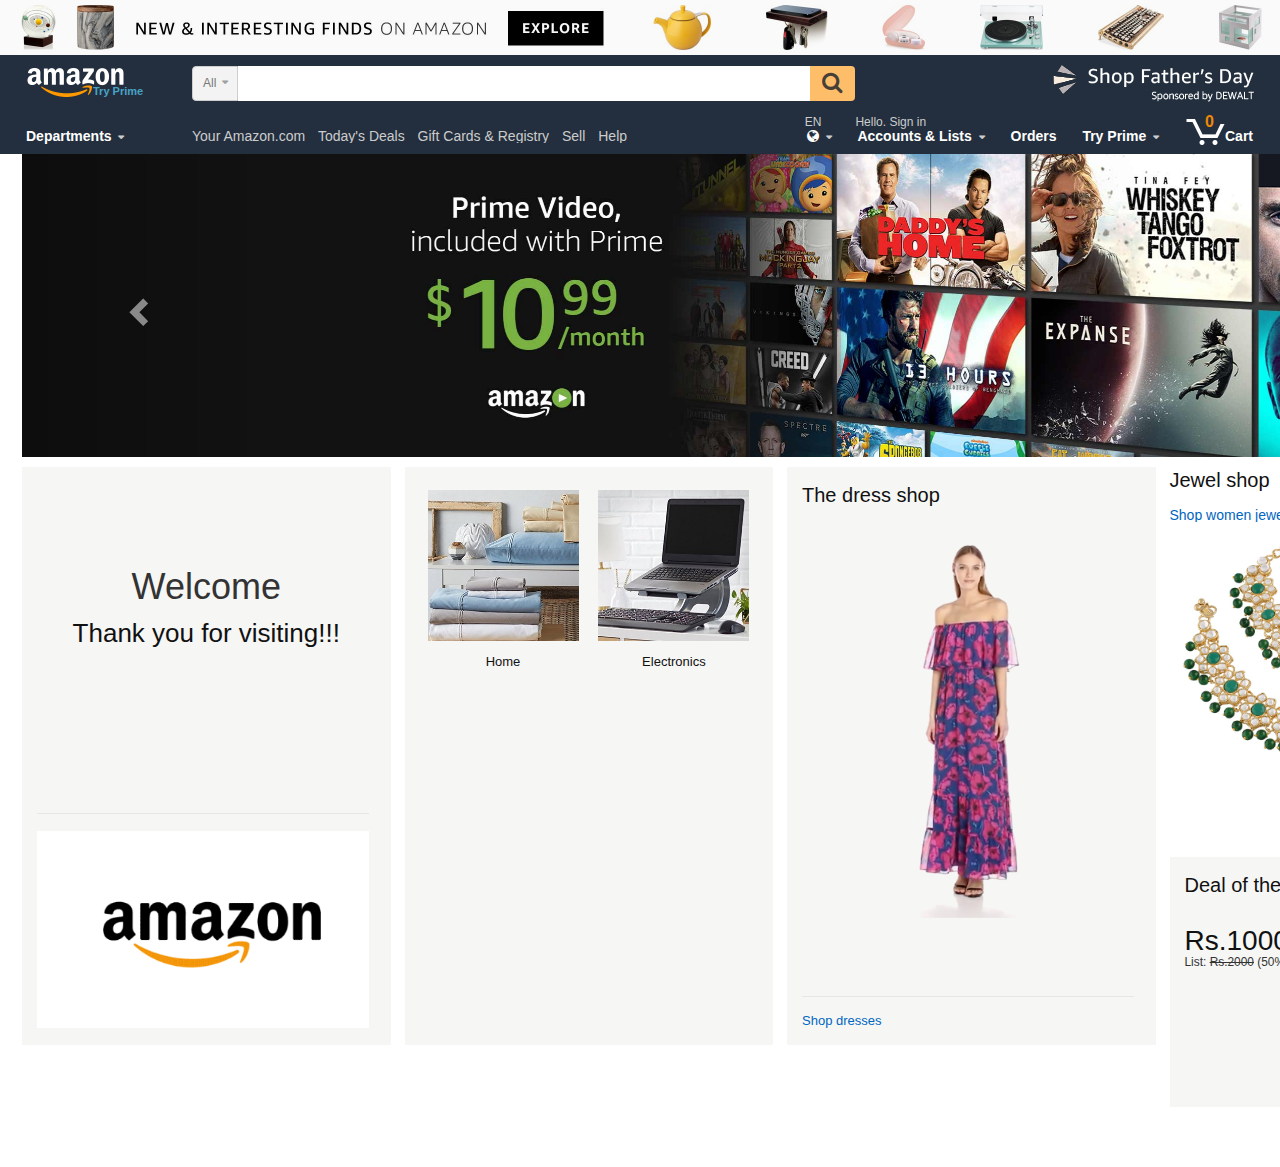
<file: index.html>
<!DOCTYPE html>
<html>

<head>
  <meta charset="utf-8">
  <meta name="viewport" content="width=device-width, initial-scale=1">
  <title>Amazon.com: Online Shopping for Electronics, Apparel, Computers, Books, DVDs &amp; more</title>

  <link href="https://cdnjs.cloudflare.com/ajax/libs/font-awesome/4.7.0/css/font-awesome.min.css" rel="stylesheet">
  <link rel="stylesheet" href="https://maxcdn.bootstrapcdn.com/bootstrap/3.3.7/css/bootstrap.min.css" integrity="sha384-BVYiiSIFeK1dGmJRAkycuHAHRg32OmUcww7on3RYdg4Va+PmSTsz/K68vbdEjh4u" crossorigin="anonymous">
  <link rel="stylesheet" href="css/style.css"/>
</head>

<body>
  <a id="banner" href="#"></a>
  <!-- Main body -->

  <header>
    <a id="nav-top"></a>

    <div id="nav-belt">
      <div class="nav-left">
        <div id="nav-logo">
          <a href="#" class="nav-logo-link"></a>
          <a href="#" class="nav-logo-tagline">Try Prime</a>
        </div>
      </div>
      <div class="nav-right">
        <div id="nav-holiday">
          <a href="#"></a>
        </div>
      </div>
      <div class="nav-fill">
        <div id="nav-search">
          <form>
            <div class="nav-left">
              <span class="nav-search-label">All</span>
              <i class="fa fa-caret-down" aria-hidden="true"></i>
              <select id="nav-search-select">
                <option selected="selected" value="aps">All Departments</option>
                <option value="alexa-skills">Alexa Skills</option>
                <option value="instant-video">Amazon Video</option>
                <option value="warehouse-deals">Amazon Warehouse Deals</option>
                <option value="appliances">Appliances</option>
                <option value="mobile-apps">Apps &amp; Games</option>
                <option value="arts-crafts">Arts, Crafts &amp; Sewing</option>
                <option value="automotive">Automotive Parts &amp; Accessories</option>
                <option value="baby-products">Baby</option>
                <option value="beauty">Beauty &amp; Personal Care</option>
                <option value="stripbooks">Books</option>
                <option value="popular">CDs &amp; Vinyl</option>
                <option value="mobile">Cell Phones &amp; Accessories</option>
                <option value="fashion">Clothing, Shoes &amp; Jewelry</option>
                <option value="fashion-womens">&nbsp;&nbsp;&nbsp;Women</option>
                <option value="fashion-mens">&nbsp;&nbsp;&nbsp;Men</option>
                <option value="fashion-girls">&nbsp;&nbsp;&nbsp;Girls</option>
                <option value="fashion-boys">&nbsp;&nbsp;&nbsp;Boys</option>
                <option value="fashion-baby">&nbsp;&nbsp;&nbsp;Baby</option>
                <option value="collectibles">Collectibles &amp; Fine Art</option>
                <option value="computers">Computers</option>
                <option value="courses">Courses</option>
                <option value="financial">Credit and Payment Cards</option>
                <option value="digital-music">Digital Music</option>
                <option value="electronics">Electronics</option>
                <option value="gift-cards">Gift Cards</option>
                <option value="grocery">Grocery &amp; Gourmet Food</option>
                <option value="handmade">Handmade</option>
                <option value="hpc">Health, Household &amp; Baby Care</option>
                <option value="local-services">Home &amp; Business Services</option>
                <option value="garden">Home &amp; Kitchen</option>
                <option value="industrial">Industrial &amp; Scientific</option>
                <option value="digital-text">Kindle Store</option>
                <option value="fashion-luggage">Luggage &amp; Travel Gear</option>
                <option value="luxury-beauty">Luxury Beauty</option>
                <option value="magazines">Magazine Subscriptions</option>
                <option value="movies-tv">Movies &amp; TV</option>
                <option value="mi">Musical Instruments</option>
                <option value="office-products">Office Products</option>
                <option value="lawngarden">Patio, Lawn &amp; Garden</option>
                <option value="pets">Pet Supplies</option>
                <option value="prime-exclusive">Prime Exclusive</option>
                <option value="pantry">Prime Pantry</option>
                <option value="software">Software</option>
                <option value="sporting">Sports &amp; Outdoors</option>
                <option value="tools">Tools &amp; Home Improvement</option>
                <option value="toys-and-games">Toys &amp; Games</option>
                <option value="vehicles">Vehicles</option>
                <option value="videogames">Video Games</option>
                <option value="wine">Wine</option>
              </select>
            </div>
            <div class="nav-right">
              <i class="fa fa-search" aria-hidden="true"></i>
              <input type="submit">
            </div>
            <div class="nav-fill">
              <input type="text" autocomplete="off">
            </div>
          </form>
        </div>
      </div>
    </div>

    <nav id="nav-main">
      <div class="nav-left">
        <div class="nav-shop">
          <a class="nav-a" href="#">
            Departments
            <i class="fa fa-caret-down" aria-hidden="true"></i>
          </a>
        </div>
      </div>
      <div class="nav-right">
        <a class="nav-a" href="#">
          <span>EN</span>
          <i class="fa fa-globe" aria-hidden="true"></i>
          <i class="fa fa-caret-down" aria-hidden="true"></i>
        </a>
        
        <a class="nav-a" href="#">
          <span>Hello. Sign in</span>
          Accounts &amp; Lists
          <i class="fa fa-caret-down" aria-hidden="true"></i>
        </a>

        <a class="nav-a" href="#">
          Orders
        </a>

        <a class="nav-a" href="#">
          Try Prime
          <i class="fa fa-caret-down" aria-hidden="true"></i>
        </a>

        <a class="nav-a cart" href="#">
          <span>0</span>
          Cart
        </a>
      </div>
      <div class="nav-fill">
        <ul>
          <li><a href="#">Your Amazon.com</a></li>
          <li><a href="#">Today's Deals</a></li>
          <li><a href="#">Gift Cards &amp; Registry</a></li>
          <li><a href="#">Sell</a></li>
          <li><a href="#">Help</a></li>
        </ul>
      </div>
    </nav>
  </header>

  <section id="promo">
    <div class="container">
      <div class="row">
        <div class="col-lg-12">
          <div id="promo-carousel" class="carousel slide" data-ride="carousel">
            <div class="carousel-inner" role="listbox">
              <div class="item active">
                <img src="img/slide_1.jpg">
              </div>
              <div class="item">
                <img src="img/slide_2.jpg">
              </div>
              <div class="item">
                <img src="img/slide_3.jpg">
              </div>
              <div class="item">
                <img src="img/slide_4.jpg">
              </div>
              <div class="item">
                <img src="img/slide_5.jpg">
              </div>
              <div class="item">
                <img src="img/slide_6.jpg">
              </div>
              <div class="item">
                <img src="img/slide_7.jpg">
              </div>
            </div>

            <!-- Controls -->
            <a class="left carousel-control" href="#promo-carousel" role="button" data-slide="prev">
              <span class="glyphicon glyphicon-chevron-left" aria-hidden="true"></span>
              <span class="sr-only">Previous</span>
            </a>
            <a class="right carousel-control" href="#promo-carousel" role="button" data-slide="next">
              <span class="glyphicon glyphicon-chevron-right" aria-hidden="true"></span>
              <span class="sr-only">Next</span>
            </a>
          </div>
        </div>
      </div>
    </div>
  </section>

  <section id="products">
    <div class="container">
      <div class="row">
        <div class="col-lg-12">
          <div class="col-lg-3">
            <div class="col text-center" id="welcome">
              <h1>Welcome</h1>
              <h2>Thank you for visiting!!!</h2>
              <div class="footer">
                <img src="img/amazon.png">
              </div>
            </div>
          </div>
          <div class="col-lg-3">
            <div class="col" id="amazon-basics">
              
              <a href="home.html" class="thumbnail text-center">
                <img src="img/product_1.jpg"  height="500"alt="Product 1" >
                <span class="caption">Home</span>
              </a>
             
             
              <a href="electronics.html" class="thumbnail text-center">
                <img src="img/product_4.jpg" alt="Product 4">
                <span class="caption">Electronics</span>
              </a>
              
            </div>
          </div>
          <div class="col-lg-3">
            <div class="col" id="dress">
              <h2>The dress shop</h2>
              <div class="row text-center">
                <a href="dress.html"><img src="img/dress.png"></a>
              </div>

              <div class="footer">
                <a href="dress.html">Shop dresses</a>
              </div>
            </div>
          </div>
          <div class="col-lg-3">
            <div >
              <h2>Jewel shop</h2>
              <a href="Jewels.html">Shop women jewels<img src="img/jewel.png" alt="Product 5"></a>
            </div>
          
            <div class="col" id="deal-day">
              <h2>Deal of the day</h2>
              <h3>Rs.1000</h3>
              <small>List: <s>Rs.2000</s> (50% off)</small>
              <a href="#"><img src="img/product_6.jpg" alt="Product 6"></a>
             
              </div>
            </div>
          </div>
        </div>
      </div>
    </div>
  </section>


  <script src="https://ajax.googleapis.com/ajax/libs/jquery/3.2.1/jquery.min.js"></script>
  <script src="https://maxcdn.bootstrapcdn.com/bootstrap/3.3.7/js/bootstrap.min.js" integrity="sha384-Tc5IQib027qvyjSMfHjOMaLkfuWVxZxUPnCJA7l2mCWNIpG9mGCD8wGNIcPD7Txa" crossorigin="anonymous"></script>
  <script src="js/app.js"></script>
</body>

</html>
</file>
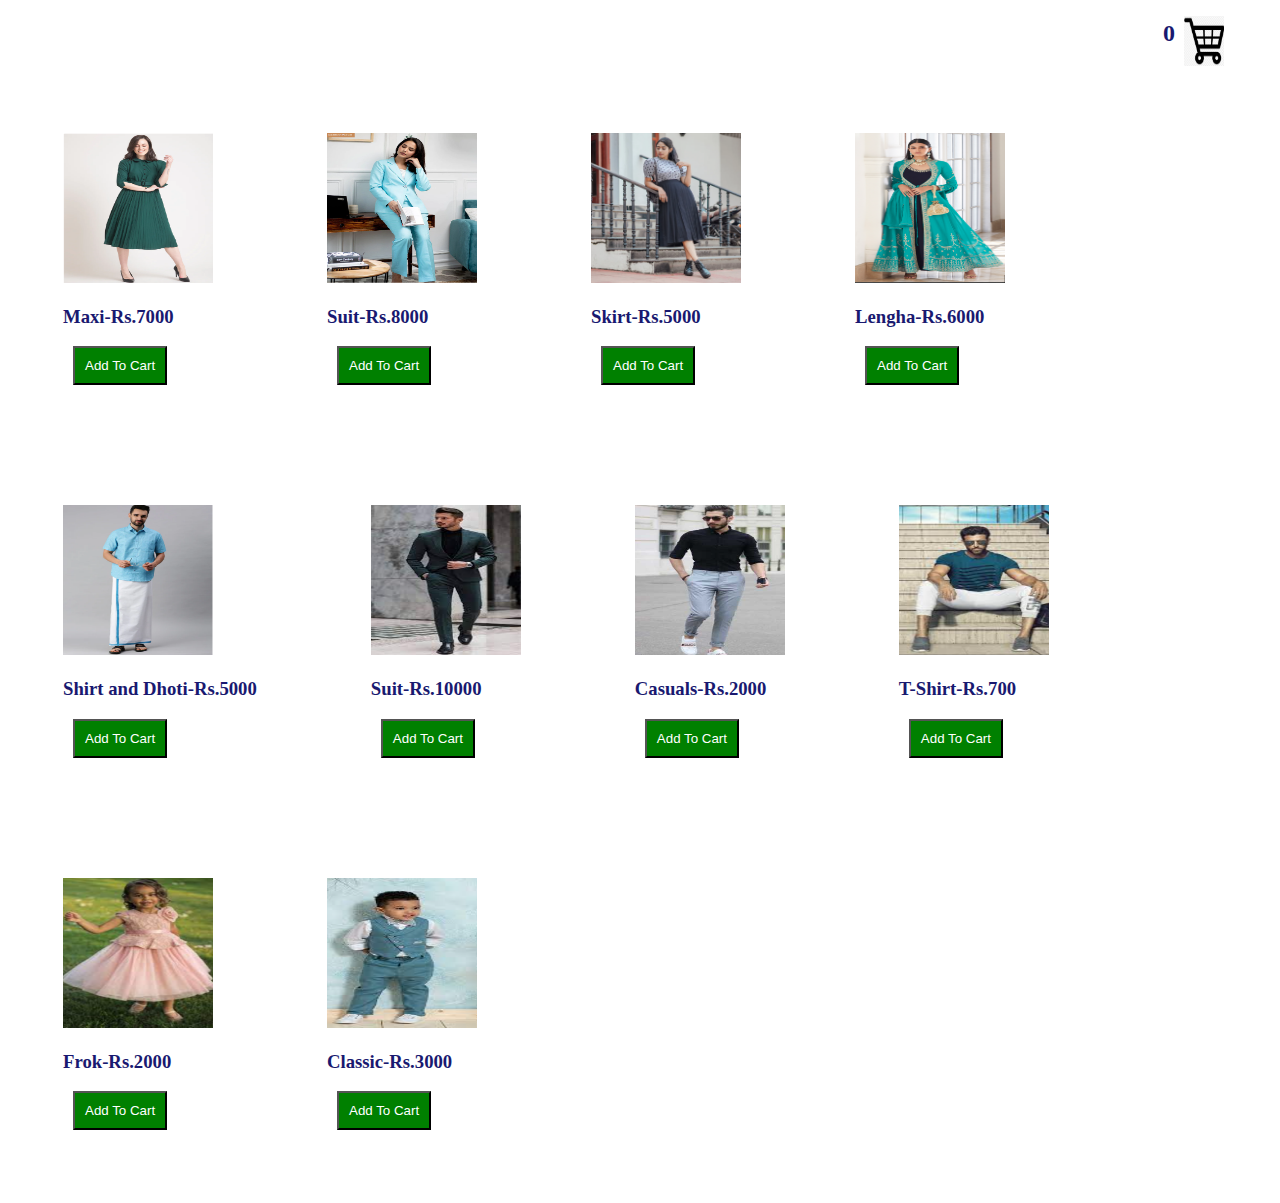
<file: dress.html>
<!DOCTYPE html>
<html>
<head>
	<title>Dress</title>
	<link rel="stylesheet" type="text/css" href="dress.css">
</head>
<body>
	<img src="img/cart2.png" height="50" width="40" id="basketImage" onclick="clickCart()">
	<h2 id="itemCounter">0</h2>
	<br><br><br>
	<p id="orderTotal"></p>

	<div class="product">
		<img src="img/img1.png" height="150" width="150">
		<h3>Maxi-Rs.7000</h3>
		<button onclick="addToCart(maxi)">Add To Cart</button>	
	</div>

	<div class="product">
		<img src="img/img2.png" height="150" width="150">
		<h3>Suit-Rs.8000</h3>
		<button onclick="addToCart(ps)">Add To Cart</button>	
	</div>

	<div class="product">
		<img src="img/img3.png" height="150" width="150">
		<h3>Skirt-Rs.5000</h3>
		<button onclick="addToCart(st)">Add To Cart</button>	
	</div>

	<div class="product">
		<img src="img/img4.png" height="150" width="150">
		<h3>Lengha-Rs.6000</h3>
		<button onclick="addToCart(leg)">Add To Cart</button>	
	</div>

	<div class="product">
		<img src="img/img5.png" height="150" width="150">
		<h3>Shirt and Dhoti-Rs.5000</h3>
		<button onclick="addToCart(sd)">Add To Cart</button>	
	</div>
	<div class="product">
		<img src="img/img6.png" height="150" width="150">
		<h3>Suit-Rs.10000</h3>
		<button onclick="addToCart(suit)">Add To Cart</button>	
	</div>

	<div class="product">
		<img src="img/img7.png" height="150" width="150">
		<h3>Casuals-Rs.2000</h3>
		<button onclick="addToCart(cas)">Add To Cart</button>	
	</div>

	<div class="product">
		<img src="img/img8.png" height="150" width="150">
		<h3>T-Shirt-Rs.700</h3>
		<button onclick="addToCart(t)">Add To Cart</button>	
	</div>
	<div class="product">
		<img src="img/img9.png" height="150" width="150">
		<h3>Frok-Rs.2000</h3>
		<button onclick="addToCart(frok)">Add To Cart</button>	
	</div>
	<div class="product">
		<img src="img/img12.png" height="150" width="150">
		<h3>Classic-Rs.3000</h3>
		<button onclick="addToCart(cla)">Add To Cart</button>	
	</div>


	<script type="text/javascript" src="cartdress.js"></script>

</body>
</html>
</file>
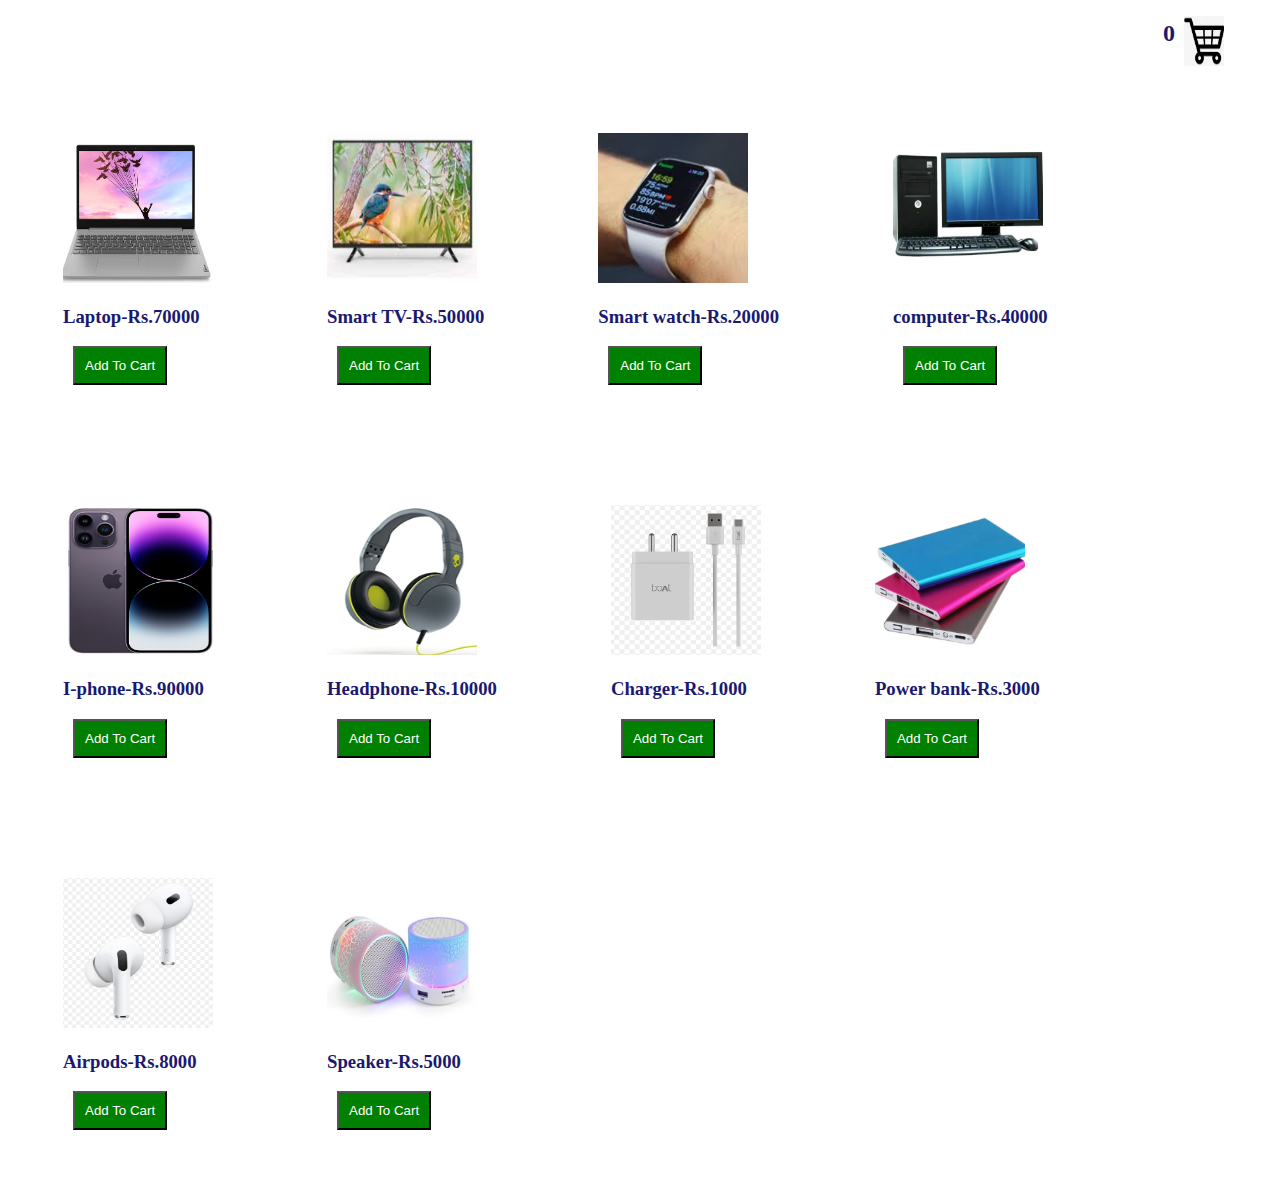
<file: electronics.html>
<!DOCTYPE html>
<html>
<head>
	<title>Electronics</title>
	<link rel="stylesheet" type="text/css" href="dress.css">
</head>
<body>
	<img src="img/cart2.png" height="50" width="40" id="basketImage" onclick="clickCart()">
	<h2 id="itemCounter">0</h2>
	<br><br><br>
	<p id="orderTotal"></p>

	<div class="product">
		<img src="img/img21.png" height="150" width="150">
		<h3>Laptop-Rs.70000</h3>
		<button onclick="addToCart(lap)">Add To Cart</button>	
	</div>

	<div class="product">
		<img src="img/img22.png" height="150" width="150">
		<h3>Smart TV-Rs.50000</h3>
		<button onclick="addToCart(tv)">Add To Cart</button>	
	</div>

	<div class="product">
		<img src="img/img23.png" height="150" width="150">
		<h3>Smart watch-Rs.20000</h3>
		<button onclick="addToCart(watch)">Add To Cart</button>	
	</div>

	<div class="product">
		<img src="img/img24.png" height="150" width="150">
		<h3>computer-Rs.40000</h3>
		<button onclick="addToCart(comp)">Add To Cart</button>	
	</div>

	<div class="product">
		<img src="img/img25.png" height="150" width="150">
		<h3>I-phone-Rs.90000</h3>
		<button onclick="addToCart(phone)">Add To Cart</button>	
	</div>
	<div class="product">
		<img src="img/img26.png" height="150" width="150">
		<h3>Headphone-Rs.10000</h3>
		<button onclick="addToCart(headset)">Add To Cart</button>	
	</div>

	<div class="product">
		<img src="img/img27.png" height="150" width="150">
		<h3>Charger-Rs.1000</h3>
		<button onclick="addToCart(charger)">Add To Cart</button>	
	</div>

	<div class="product">
		<img src="img/img28.png" height="150" width="150">
		<h3>Power bank-Rs.3000</h3>
		<button onclick="addToCart(power)">Add To Cart</button>	
	</div>
	<div class="product">
		<img src="img/img30.png" height="150" width="150">
		<h3>Airpods-Rs.8000</h3>
		<button onclick="addToCart(air)">Add To Cart</button>	
	</div>
	<div class="product">
		<img src="img/img32.png" height="150" width="150">
		<h3>Speaker-Rs.5000</h3>
		<button onclick="addToCart(speaker)">Add To Cart</button>	
	</div>


	<script type="text/javascript" src="cart.js"></script>

</body>
</html>
</file>
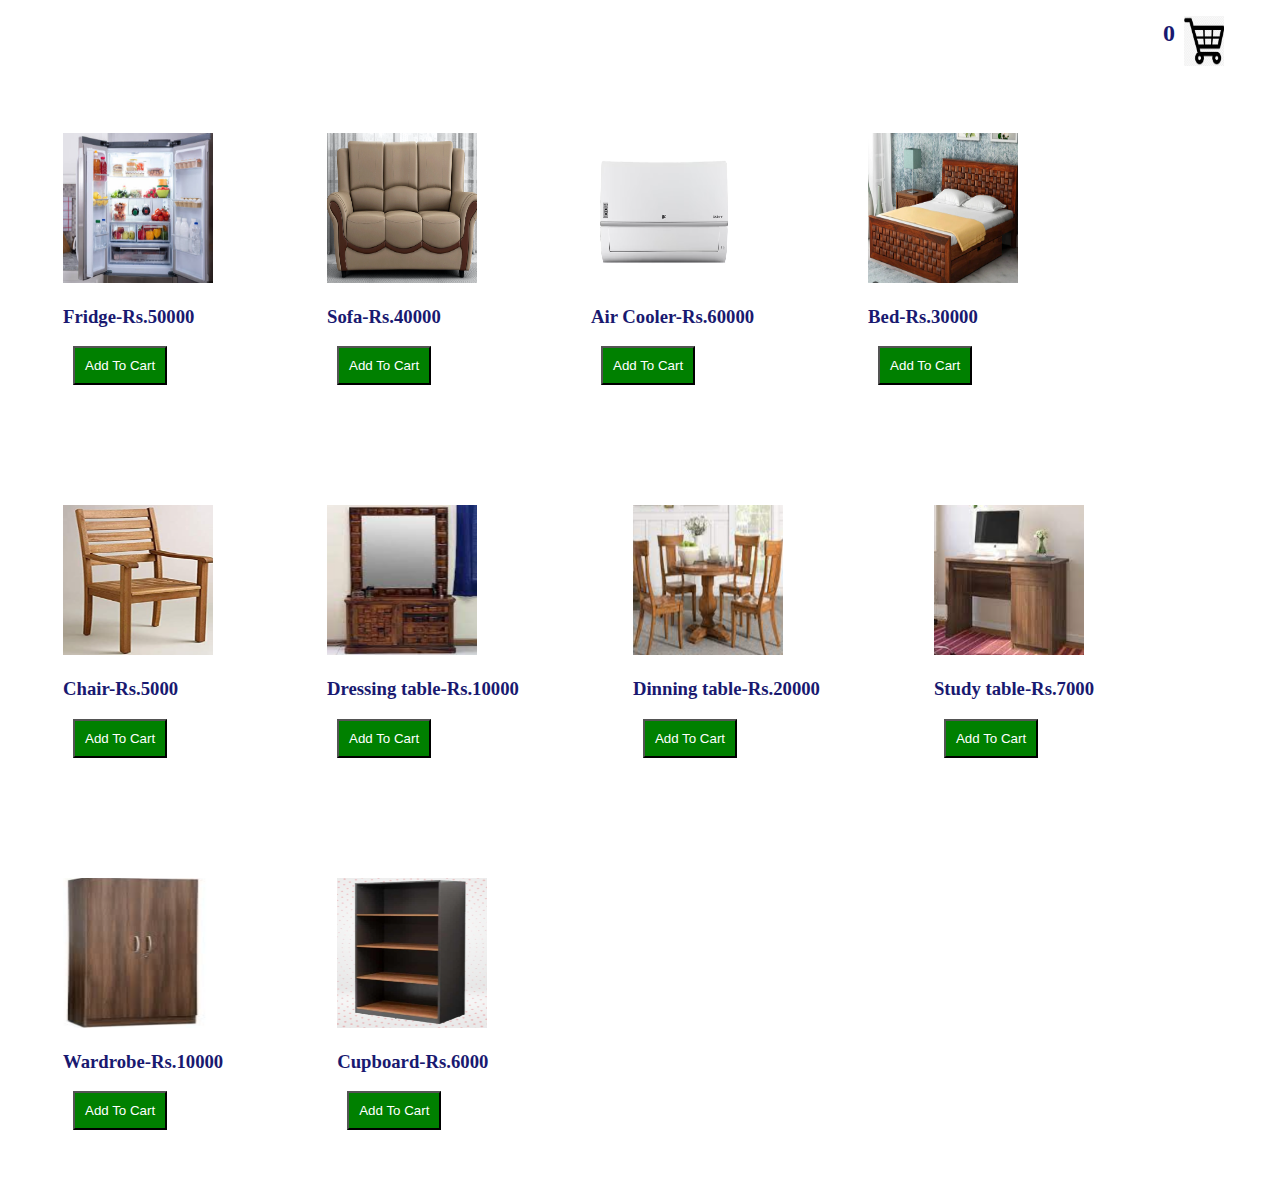
<file: home.html>
<!DOCTYPE html>
<html>
<head>
	<title>Home appliances</title>
	<link rel="stylesheet" type="text/css" href="dress.css">
</head>
<body>
	<img src="img/cart2.png" height="50" width="40" id="basketImage" onclick="clickCart()">
	<h2 id="itemCounter">0</h2>
	<br><br><br>
	<p id="orderTotal"></p>

	<div class="product">
		<img src="img/img13.png" height="150" width="150">
		<h3>Fridge-Rs.50000</h3>
		<button onclick="addToCart(fr)">Add To Cart</button>	
	</div>

	<div class="product">
		<img src="img/img14.png" height="150" width="150">
		<h3>Sofa-Rs.40000</h3>
		<button onclick="addToCart(sofa)">Add To Cart</button>	
	</div>

	<div class="product">
		<img src="img/img15.png" height="150" width="150">
		<h3>Air Cooler-Rs.60000</h3>
		<button onclick="addToCart(air)">Add To Cart</button>	
	</div>

	<div class="product">
		<img src="img/img16.png" height="150" width="150">
		<h3>Bed-Rs.30000</h3>
		<button onclick="addToCart(bed)">Add To Cart</button>	
	</div>

	<div class="product">
		<img src="img/img17.png" height="150" width="150">
		<h3>Chair-Rs.5000</h3>
		<button onclick="addToCart(ch)">Add To Cart</button>	
	</div>
	<div class="product">
		<img src="img/img18.png" height="150" width="150">
		<h3>Dressing table-Rs.10000</h3>
		<button onclick="addToCart(dt)">Add To Cart</button>	
	</div>

	<div class="product">
		<img src="img/img19.png" height="150" width="150">
		<h3>Dinning table-Rs.20000</h3>
		<button onclick="addToCart(dit)">Add To Cart</button>	
	</div>

	<div class="product">
		<img src="img/img20.png" height="150" width="150">
		<h3>Study table-Rs.7000</h3>
		<button onclick="addToCart(st)">Add To Cart</button>	
	</div>
	<div class="product">
		<img src="img/img33.png" height="150" width="150">
		<h3>Wardrobe-Rs.10000</h3>
		<button onclick="addToCart(wd)">Add To Cart</button>	
	</div>
	<div class="product">
		<img src="img/img34.png" height="150" width="150">
		<h3>Cupboard-Rs.6000</h3>
		<button onclick="addToCart(cup)">Add To Cart</button>	
	</div>


	<script type="text/javascript" src="home.js"></script>

</body>
</html>
</file>
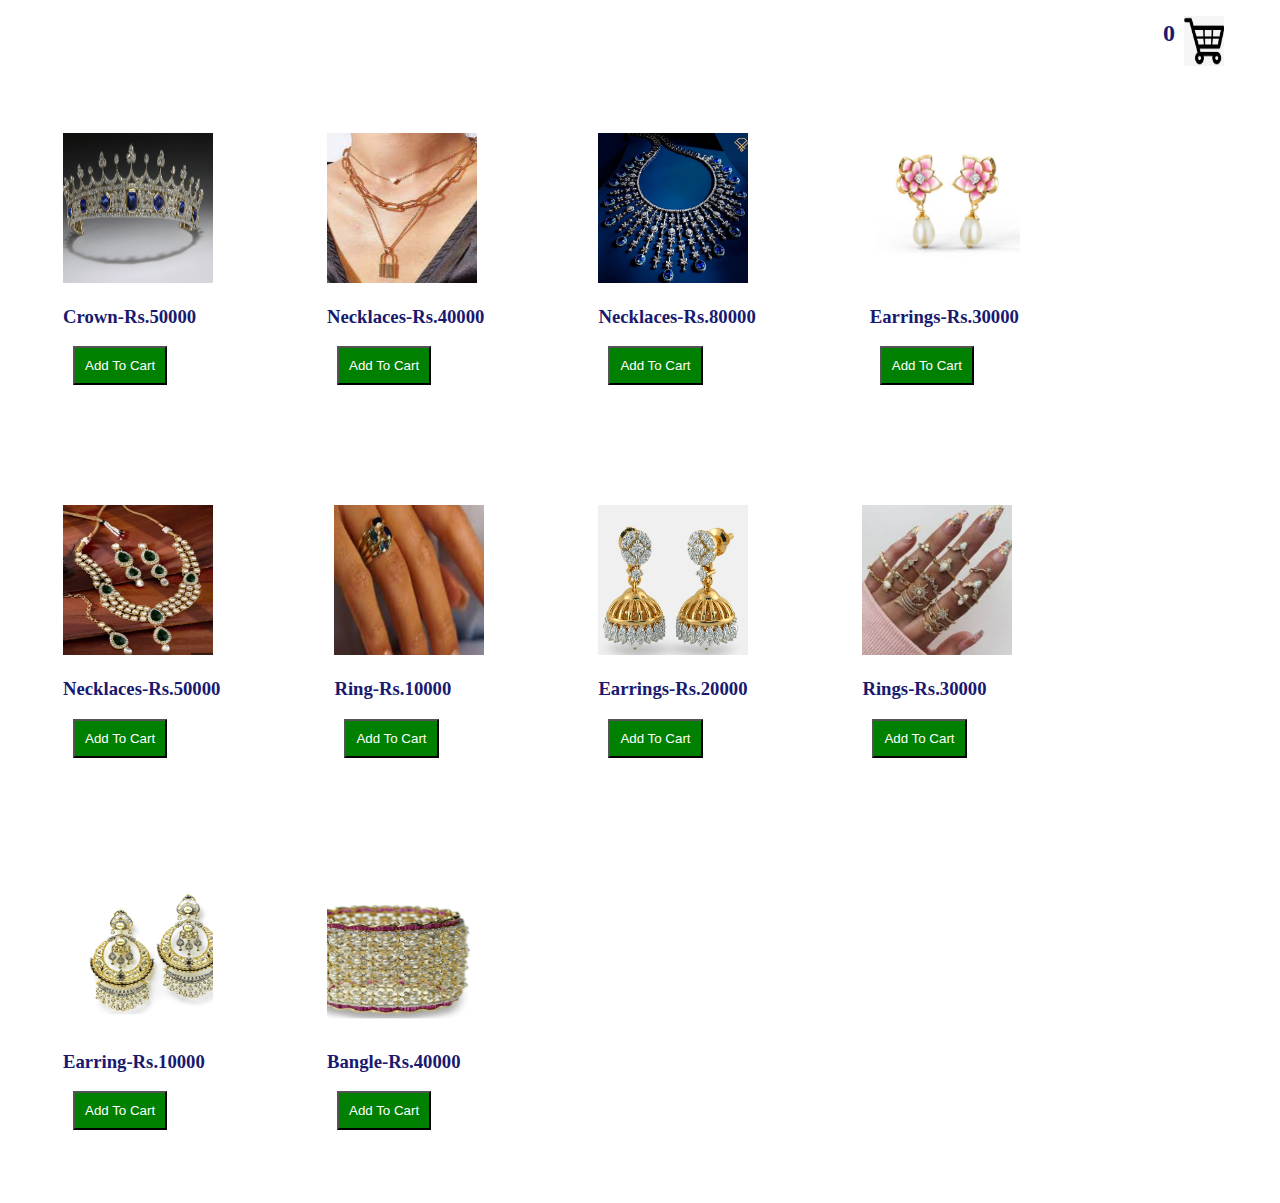
<file: Jewels.html>
<!DOCTYPE html>
<html>
<head>
	<title>Jewels</title>
	<link rel="stylesheet" type="text/css" href="dress.css">
</head>
<body>
  
	<img src="img/cart2.png" height="50" width="40" id="basketImage" onclick="clickCart()">
	<h2 id="itemCounter">0</h2>
	<br><br><br>
  
	<p id="orderTotal"></p>

	<div class="product">
		<img src="img/img41.png" height="150" width="150">
		<h3>Crown-Rs.50000</h3>
		<button onclick="addToCart(cr)">Add To Cart</button>	
	</div>

	<div class="product">
		<img src="img/img42.png" height="150" width="150">
		<h3>Necklaces-Rs.40000</h3>
		<button onclick="addToCart(n1)">Add To Cart</button>	
	</div>

	<div class="product">
		<img src="img/img43.png" height="150" width="150">
		<h3>Necklaces-Rs.80000</h3>
		<button onclick="addToCart(n2)">Add To Cart</button>	
	</div>

	<div class="product">
		<img src="img/img44.png" height="150" width="150">
		<h3>Earrings-Rs.30000</h3>
		<button onclick="addToCart(ear)">Add To Cart</button>	
	</div>

	<div class="product">
		<img src="img/img45.png" height="150" width="150">
		<h3>Necklaces-Rs.50000</h3>
		<button onclick="addToCart(n3)">Add To Cart</button>	
	</div>
	<div class="product">
		<img src="img/img46.png" height="150" width="150">
		<h3>Ring-Rs.10000</h3>
		<button onclick="addToCart(ring)">Add To Cart</button>	
	</div>

	<div class="product">
		<img src="img/img47.png" height="150" width="150">
		<h3>Earrings-Rs.20000</h3>
		<button onclick="addToCart(e1)">Add To Cart</button>	
	</div>

	<div class="product">
		<img src="img/img48.png" height="150" width="150">
		<h3>Rings-Rs.30000</h3>
		<button onclick="addToCart(r1)">Add To Cart</button>	
	</div>
	<div class="product">
		<img src="img/img49.png" height="150" width="150">
		<h3>Earring-Rs.10000</h3>
		<button onclick="addToCart(e2)">Add To Cart</button>	
	</div>
	<div class="product">
		<img src="img/img50.png" height="150" width="150">
		<h3>Bangle-Rs.40000</h3>
		<button onclick="addToCart(bang)">Add To Cart</button>	
	</div>


	<script type="text/javascript" src="jewel.js"></script>

</body>
</html>
</file>
<file: css/style.css>
html, body {
  margin: 0;
  font-family: arial,sans-serif;
  min-width: 900px;
  line-height: 14px;
  font-size: 14px;
}

* {
  box-sizing: border-box;
}

a {
  color: #0066c0;
}

a:hover {
  color: #c45500;
}

#banner {
  background: #F6F6F6 url('../img/banner.jpg') no-repeat top left;
  height: 55px;
  background-size: 1920px;
  min-width: 1000px;
  display: block;
}

header {
  background-color: #232f3e;
  height: 99px;
}

.nav-left {
  position: relative;
  float: left;
  width: auto;
  display: inline-block;
}

.nav-right {
  position: relative;
  float: right;
  width: auto;
  display: inline-block;
}

.nav-fill {
  width: auto;
  white-space: nowrap;
  overflow: hidden;
}

#nav-logo {
  padding: 11px 18px 0 24px;
  position: relative;
  width: 192px;
}

#nav-logo .nav-logo-link {
  background: transparent url('../img/logo.png') no-repeat top left;
  background-size: 102px;
  width: 192px;
  height: 32px;
  display: block;
}

#nav-logo .nav-logo-tagline {
  color: #48a3c6;
  position: absolute;
  top: 31px;
  left: 93px;
  font-size: 11px;
  line-height: 11px;
  font-family: arial, sans-serif;
  font-weight: 700;
}

#nav-logo .nav-logo-tagline:hover {
  color: #ffffff;
}

#nav-holiday {
  top: 9px;
  position: relative;
  background-image: url('../img/fathers_day.jpg');
  width: 400px;
  height: 39px;
}

#nav-holiday a {
  display: block;
  height: 100%;
}

#nav-search {
  position: relative;
  display: block;
  overflow: hidden;
  padding-top: 11px;
  padding-right: 25px;
}

#nav-search input {
  width: 100%;
}

#nav-search .nav-left {
  height: 35px;
  background-color: #f3f3f3;
  border-radius: 4px 0 0 4px;
  border: 1px solid #cdcdcd;
  overflow: hidden;
}

#nav-search .nav-left:hover {
  background-color: #dadada;
  border-left-color: #dadada;
  border-top-color: #dadada;
  border-bottom-color: #dadada;
}

#nav-search .nav-search-label {
  color: #777;
  display: block;
  font-size: 12px;
  line-height: 33px;;
  margin-right: 21px;
  margin-left: 10px;
}

#nav-search .nav-left i {
  position: absolute;
  top: 10px;
  right: 9px;
  color: #a0a0a0;
  font-size: 11px;
}

#nav-search select {
  position: absolute;
  left: 0px;
  top: 0px;
  opacity: 0;
  height: 35px;
  display: block;
  outline: none;
  cursor: pointer;
}

#nav-search .nav-fill {
  height: 35px;
  overflow: hidden;
}

#nav-search .nav-fill input {
  border: none;
  height: 35px;
  padding: 5px 10px;
  font-size: 15px;
  color: #111;
  outline: none;
}

#nav-search .nav-right {
  background-color: #febd69;
  width: 45px;
  height: 35px;
  border-radius: 0 4px 4px 0;
}

#nav-search .nav-right:hover {
  background-color: #f3a847;
}

#nav-search .nav-right i {
  position: absolute;
  top: 5px;
  right: 13px;
  color: #333;
  font-size: 22px;
  opacity: 0.9;
}

#nav-search .nav-right input {
  position: relative;
  width: 100%;
  height: 100%;
  display: block;
  outline: none;
  cursor: pointer;
  background: none;
  border: none;
  text-indent: -1000px;
}

#nav-main ul {
  list-style-type: none;
  position: relative;
  padding: 0;
  margin: 18px 0 0 0;
}

#nav-main li {
  display: inline-block;
  padding: 10px 9px 0 0;
}

#nav-main a {
  color: #fff;
  font-size: 14px;
  font-weight: 700;
  text-decoration: none;
}

#nav-main .nav-a {
  padding: 7px 10px;
  border: 1px solid transparent;
  display: inline-block;
  position: relative;
}

#nav-main .nav-a:hover {
  border: 1px solid #4f5965;
  border-radius: 3px;
  box-shadow: 0 1px 0 0 rgba(255,255,255,.5);
}

#nav-main .nav-a span {
  display: block;
  margin-left: -2px;
  font-weight: 300;
  color: #ccc;
  font-size: 12px;
}

#nav-main i.fa-caret-down {
  color: #ccc;
  font-size: 11px;
  padding-left: 3px;
}

#nav-main .nav-left {
  height: 55px;
}

#nav-main .nav-left .nav-shop {
  float: left;
  width: 192px;
  padding: 4px 12px 0 15px;
}

#nav-main .nav-left .nav-shop a {
  margin-top: 16px;
}

#nav-main .nav-fill a {
  font-weight: 500;
  color: #ccc;
}

#nav-main .nav-fill a:hover {
  text-decoration: underline;
}

#nav-main .nav-right {
  padding-right: 6px;
}

#nav-main .nav-right a {
  margin-top: 6px;
}

#nav-main .nav-right .cart {
  background: transparent url(../img/cart.png) no-repeat 11px 11px;
  background-size: 39px;
  padding: 7px 20px 7px 50px;
}

#nav-main .nav-right .cart span {
  color: #f08804;
  margin-left: -20px;
  font-size: 16px;
  font-weight: 700;
}

@media (min-width: 1200px) {
  .container {
    width: 1560px;
  }
}

#promo .col-lg-12 {
  padding: 0 22px 10px 22px;
}

#promo .carousel {
  margin-top: -2px;
}

.col-lg-3 {
  padding: 0 7px;
}

.text-center {
  text-align: center;
}

h2 {
  color: #111;
  font-size: 20px;
  font-weight: 400;
  line-height: 1.3;
  padding-bottom: 15px;
}

h3 {
  color: #111;
  font-size: 28px;
  font-weight: 500;
}

.btn {
  height: 29px;
  padding: 2px 20px;
  background: linear-gradient(to bottom,#f7dfa5,#f0c14b);
  border-color: #a88734 #9c7e31 #846a29;
  color: #111;
  border-width: 1px;
  border-style: solid;
  cursor: pointer;
  font-size: 13px;
  box-shadow: 0 1px 0 rgba(255,255,255,.4) inset;
  border-radius: 3px;
}

.btn:hover {
  border-color: #a88734 #9c7e31 #846a29;
  background: linear-gradient(to bottom,#f5d78e,#eeb933);
  color: #111;
}

#products {
  padding: 0 0 60px 0;
}

#products .col {
  background: rgba(19,19,4,.04);
  padding: 15px;
  min-height: 578px;
  position: relative;
}

#products h2 {
  margin: 0;
}

#products img {
  max-width: 100%;
}

#products .thumbnail {
  display: inline-block;
  padding: 0;
  border: none;
  margin: 8px;
  background: none;
}

#products .thumbnail:hover {
  text-decoration: none;
}

#products .thumbnail .caption {
  padding: 0;
  margin: 12px 0 4px 0;
  display: inline-block;
  color: #111;
  font-size: 13px;
}

#products #welcome {
  padding-top: 80px;
}

#products #welcome h2 {
  font-size: 26px;
}

#products #welcome p {
  font-size: 13px;
  color: #111;
  margin-bottom: 60px;
}

#products #welcome .btn {
  width: 100%;
}

#products #amazon-basics img {
  max-width: 151px;
}

#products #dress img {
  max-width: 200px;
}

#products #deal-day {
  margin-top: 20px;
  position: relative;
  min-height: 250px !important;
}

#products #deal-day h2 {
  margin-bottom: 15px;
}

#products #deal-day h3 {
  margin: 0;
  line-height: 26px;
}

#products #deal-day img {
  max-width: 88px;
  position: absolute;
  right: 30px;
  top: 50px;
}

#products .footer {
  position: absolute;
  bottom: 0;
  border-top: 1px solid #e7e7e7;
  width: 90%;
  padding: 17px 0 17px;
  font-size: 13px;
  color: #555;
}

footer a {
  color: #fff;
}

footer .top {
  background: #37475a;
}

footer .top a {
  padding: 17px;
  width: 100%;
  display: inline-block;
}

footer .top a:hover {
  color: #fff;
  text-decoration: none;
}

footer .top:hover {
  background: #485769;
}

footer .center {
  margin: 0 auto;
  max-width: 1080px;
}

footer ul {
  margin: 30px 40px 30px 0;
  display: inline-block;
  vertical-align: top;
  list-style: none;
}

footer .middle {
  background: #232f3e;
}

footer .middle h3 {
  color: #fff;
  font-weight: 700;
  margin-bottom 10px;
  padding: 0;
  font-size: 16px;
}

footer .middle li {
  position: relative;
}

footer .middle .logo {
  background: transparent url('../img/logo.png') no-repeat 0 0;
  background-size: 76px;
  width: 76px;
  height: 23px;
  display: block;
  border: none !important;
  margin-right: 60px;
  position: absolute;
  top: -14px;
  left: -120px;
}

footer .middle a {
  color: #ddd;
  font-size: 13px;
  display: block;
  padding: 5px 0;
}

footer ul.copy {
  display: inline-block;
  width: 100%;
}

footer ul.copy li {
  display: inline-block;
  margin-right: 20px;
  color: #999;
  font-size: 11px;
}

footer .middle .copy {
  border-top: 1px solid #3a4553;
  padding: 30px 20px 20px 20px;
}

footer .middle .copy a {
  padding: 10px 30px 10px 10px;
  color: #ccc;
  border: 1px solid #848688;
  border-radius: 3px;
}

footer .middle .copy a:hover {
  text-decoration: none;
  border-color: #8D9096;
}

footer .middle .fa-globe {
  margin-right: 5px;
}

footer .middle .flag-icon-us {
  background-image: url('https://sp-bootstrap.global.ssl.fastly.net/8.0.0/images/flags/us.svg');
  background-position: 50%;
  background-repeat: no-repeat;
  background-size: contain;
  display: inline-block;
  height: 1em;
  width: 1.33333333em;
  margin-right: 7px;
  background-position: 0 2px;
}

footer .bottom {
  background: #131a22;
}

footer .bottom ul {
  margin-right: 0;
}

footer .bottom li {
  margin-bottom: 15px;
}

footer .bottom a {
  color: #ddd;
  font-size: 11px;
  line-height: 11px;
}

footer .bottom a span {
  color: #999;
  font-size: 10px;
}
</file>
<file: dress.css>
body{
	color: midnightBlue;
	font-family: Helvetica Neue;
}
#orderTotal{
	margin-right: 16px;
	text-align: right;
}
#itemCounter{
	position: absolute;
	right: 105px;
	top: 0px;
}
#basketImage{
	position: absolute;
	top: 16px;
	right: 56px;
}
.product{
	display: inline-block;
	margin: 55px;
}
button{
  padding:10px;
    background:green;
    margin:10px;
    display:block;
    text-align:center;
    color:#fff;
    
    text-decoration:none;
    
  
}
</file>
